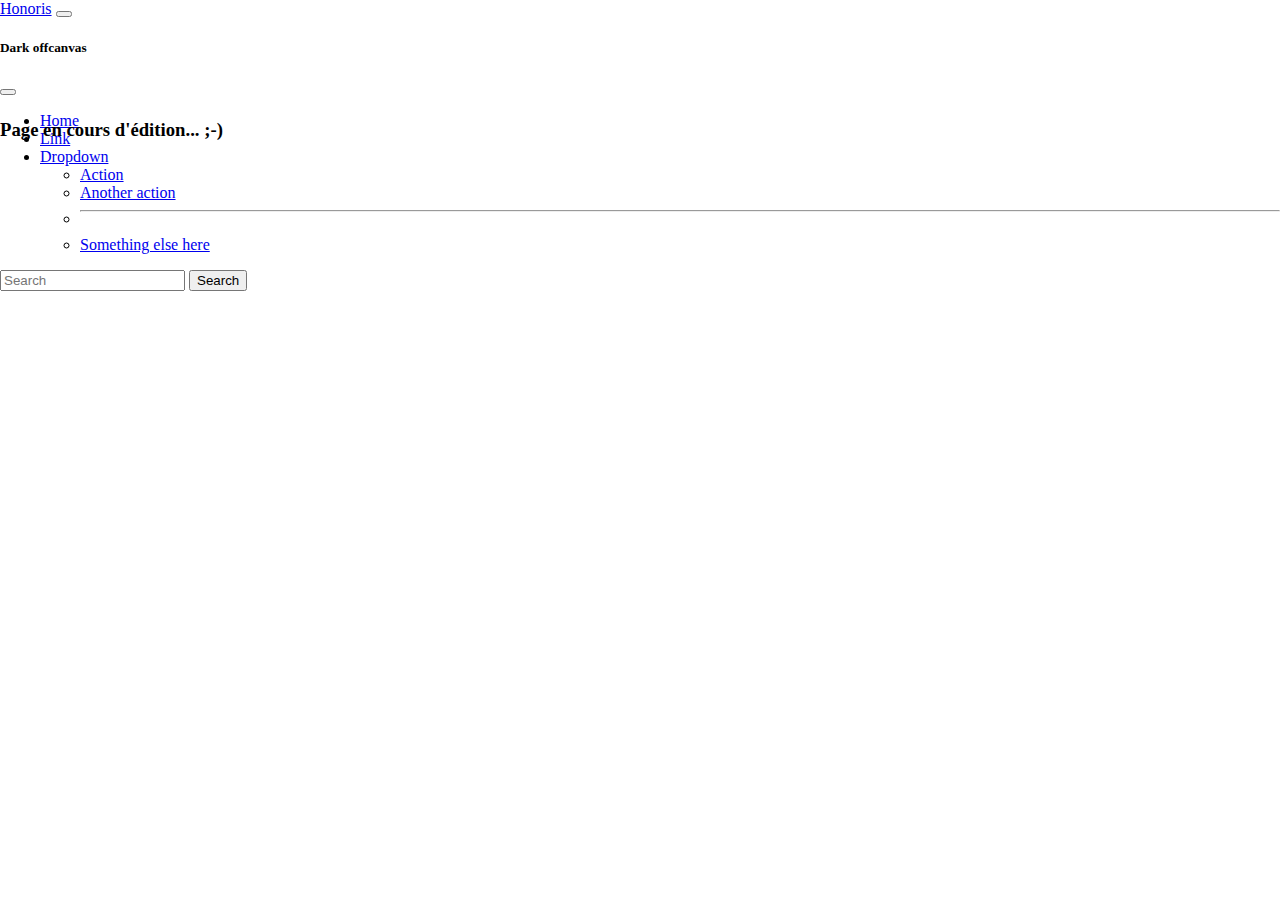
<file: index.html>
﻿<!DOCTYPE html>
<html lang="en">
<head>
  <meta charset="UTF-8">
  <meta http-equiv="X-UA-Compatible" content="IE=edge">
  <meta name="viewport" content="width=device-width, initial-scale=1.0">
  <title>Honoris Gratias NDEREYIMANA</title>
  <link rel="stylesheet" href="styles/site-style.css">
  <link href="https://cdn.jsdelivr.net/npm/bootstrap@5.2.0/dist/css/bootstrap.min.css" rel="stylesheet" integrity="sha384-gH2yIJqKdNHPEq0n4Mqa/HGKIhSkIHeL5AyhkYV8i59U5AR6csBvApHHNl/vI1Bx" crossorigin="anonymous">
</head>
<body>
  <header>
    <!-- navigation bar-->
    <nav class="navbar navbar-dark bg-dark fixed-top">
      <div class="container-fluid">
        <a class="navbar-brand" href="#">Honoris</a>
        <button class="navbar-toggler" type="button" data-bs-toggle="offcanvas" data-bs-target="#offcanvasDarkNavbar" aria-controls="offcanvasDarkNavbar">
          <span class="navbar-toggler-icon"></span>
        </button>
        <div class="offcanvas offcanvas-end text-bg-dark" tabindex="-1" id="offcanvasDarkNavbar" aria-labelledby="offcanvasDarkNavbarLabel">
          <div class="offcanvas-header">
            <h5 class="offcanvas-title" id="offcanvasDarkNavbarLabel">Dark offcanvas</h5>
            <button type="button" class="btn-close btn-close-white" data-bs-dismiss="offcanvas" aria-label="Close"></button>
          </div>
          <div class="offcanvas-body">
            <ul class="navbar-nav justify-content-end flex-grow-1 pe-3">
              <li class="nav-item">
                <a class="nav-link active" aria-current="page" href="#">Home</a>
              </li>
              <li class="nav-item">
                <a class="nav-link" href="#">Link</a>
              </li>
              <li class="nav-item dropdown">
                <a class="nav-link dropdown-toggle" href="#" role="button" data-bs-toggle="dropdown" aria-expanded="false">
                  Dropdown
                </a>
                <ul class="dropdown-menu dropdown-menu-dark">
                  <li><a class="dropdown-item" href="#">Action</a></li>
                  <li><a class="dropdown-item" href="#">Another action</a></li>
                  <li>
                    <hr class="dropdown-divider">
                  </li>
                  <li><a class="dropdown-item" href="#">Something else here</a></li>
                </ul>
              </li>
            </ul>
            <form class="d-flex" role="search">
              <input class="form-control me-2" type="search" placeholder="Search" aria-label="Search">
              <button class="btn btn-success" type="submit">Search</button>
            </form>
          </div>
        </div>
      </div>
    </nav>
  </header>

  <!-- section principale de la page-->
  <section class="container">
    <section class="row">
      <h3>Page en cours d'édition...  ;-)</h3>
    </section>
  </section>

  <!-- Bootstrap JS CND-->
  <script src="https://cdn.jsdelivr.net/npm/bootstrap@5.2.0/dist/js/bootstrap.bundle.min.js" integrity="sha384-A3rJD856KowSb7dwlZdYEkO39Gagi7vIsF0jrRAoQmDKKtQBHUuLZ9AsSv4jD4Xa" crossorigin="anonymous"></script>
  <script src="https://cdn.jsdelivr.net/npm/@popperjs/core@2.11.5/dist/umd/popper.min.js" integrity="sha384-Xe+8cL9oJa6tN/veChSP7q+mnSPaj5Bcu9mPX5F5xIGE0DVittaqT5lorf0EI7Vk" crossorigin="anonymous"></script>
<script src="https://cdn.jsdelivr.net/npm/bootstrap@5.2.0/dist/js/bootstrap.min.js" integrity="sha384-ODmDIVzN+pFdexxHEHFBQH3/9/vQ9uori45z4JjnFsRydbmQbmL5t1tQ0culUzyK" crossorigin="anonymous"></script>
</body>
</html>
</file>
<file: styles/site-style.css>
body {
    margin: 0%;
    padding: auto;
}

header {
    height: 100px;
}
</file>
